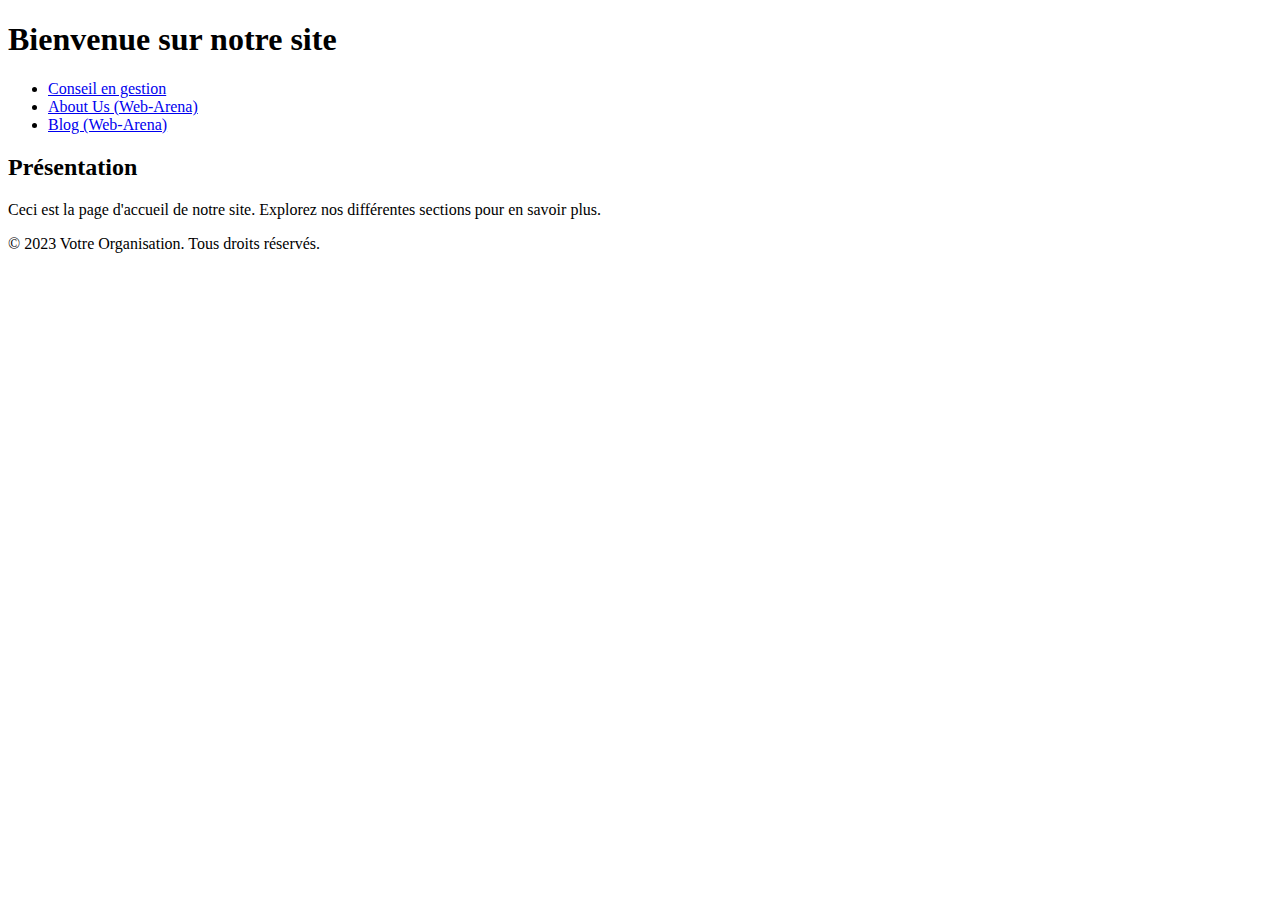
<file: docs/index.html>
<!DOCTYPE html>
<html lang="fr">
<head>
    <meta charset="UTF-8">
    <meta name="viewport" content="width=device-width, initial-scale=1.0">
    <title>Page d'accueil</title>
    <link rel="stylesheet" href="assets/css/main.css">
    <link rel="stylesheet" href="assets/css/td3/conseil-gestion.css">
    <link rel="stylesheet" href="assets/css/td3/web-arena.css">
</head>
<body>
    <header class="site-header">
        <div class="container header-inner">
            <h1>Bienvenue sur notre site</h1>
            <nav>
                <ul>
                    <li><a href="pages/td3/conseil-gestion.html">Conseil en gestion</a></li>
                    <li><a href="pages/td3/about-us.html">About Us (Web-Arena)</a></li>
                    <li><a href="pages/td3/blog.html">Blog (Web-Arena)</a></li>
                </ul>
            </nav>
        </div>
    </header>
    <main>
        <section>
            <h2>Présentation</h2>
            <p>Ceci est la page d'accueil de notre site. Explorez nos différentes sections pour en savoir plus.</p>
        </section>
    </main>
    <footer>
        <p>&copy; 2023 Votre Organisation. Tous droits réservés.</p>
    </footer>
</body>
</html>
</file>
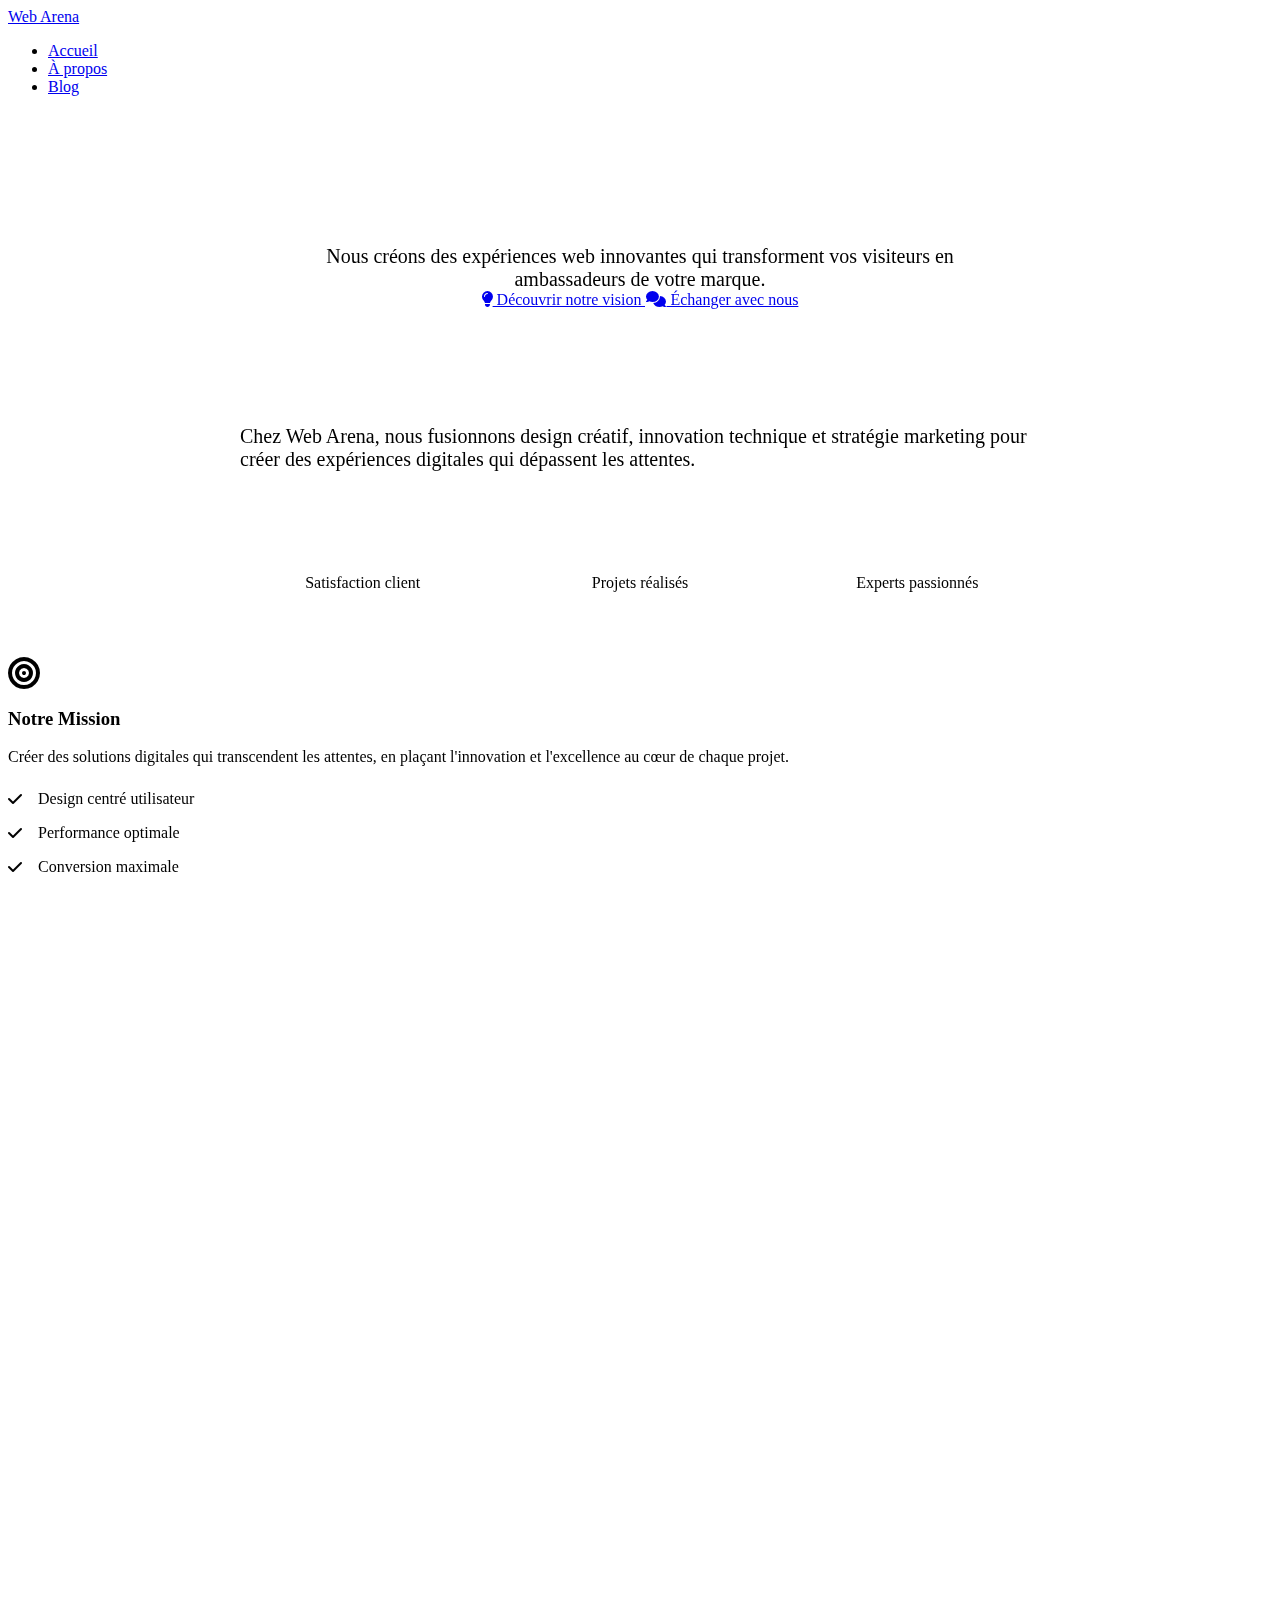
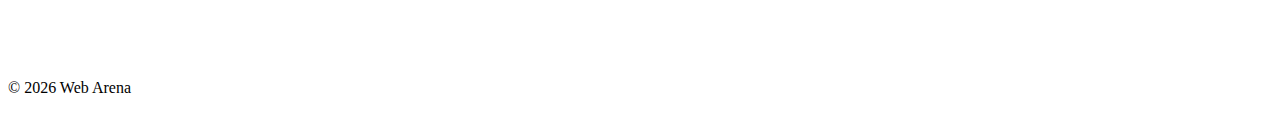
<file: docs/pages/td3/about-us.html>
<!doctype html>
<html lang="fr">
<head>
    <meta charset="utf-8">
    <meta name="viewport" content="width=device-width, initial-scale=1">
    <title>About Us — Web Arena</title>
    <link rel="stylesheet" href="../../assets/css/main.css">
    <link rel="stylesheet" href="../../assets/css/td3/web-arena.css">
    <link rel="stylesheet" href="../../assets/css/advanced-styles.css">
    <link rel="stylesheet" href="https://cdnjs.cloudflare.com/ajax/libs/font-awesome/6.5.0/css/all.min.css" integrity="sha512-..." crossorigin="anonymous" referrerpolicy="no-referrer" />
    
    <!-- Intersection Observer pour les animations au scroll -->
    <script>
        document.addEventListener('DOMContentLoaded', function() {
            const observer = new IntersectionObserver((entries) => {
                entries.forEach(entry => {
                    if (entry.isIntersecting) {
                        entry.target.classList.add('in-view');
                    }
                });
            }, {
                threshold: 0.1
            });

            document.querySelectorAll('[data-animate]').forEach((el) => {
                observer.observe(el);
            });
        });
    </script>
</head>
<body>
        <header class="site-header">
            <div class="container header-inner">
                <a class="brand" href="../../index.html">Web Arena</a>
                <nav class="main-nav">
                    <ul>
                        <li><a href="../../index.html">Accueil</a></li>
                        <li><a class="active" href="about-us.html">À propos</a></li>
                        <li><a href="blog.html">Blog</a></li>
                    </ul>
                </nav>
            </div>
        </header>

    <section class="hero pattern-dots" data-animate="fade-in">
        <div class="glass" style="position: absolute; inset: 0; z-index: 1; opacity: 0.7;"></div>
        <div class="container" style="position: relative; z-index: 2;">
            <h1 class="text-gradient" data-text="À propos de Web Arena">À propos de Web Arena</h1>
            <p class="lead" data-animate="fade-in" style="animation-delay: 200ms">
                Nous créons des expériences web innovantes qui transforment vos visiteurs en ambassadeurs de votre marque.
            </p>
            <div class="hero-actions" data-animate="scale-in" style="animation-delay: 400ms">
                <a href="#vision" class="btn primary hover-glow">
                    <i class="fa-solid fa-lightbulb"></i>
                    Découvrir notre vision
                </a>
                <a href="#contact" class="btn glass">
                    <i class="fa-solid fa-comments"></i>
                    Échanger avec nous
                </a>
            </div>
        </div>
    </section>

    <main>
        <section id="vision" class="container" style="margin-top: var(--section-spacing)">
            <div class="glass hover-lift" data-animate="slide-in" style="padding: 3rem; border-radius: var(--radius-lg); max-width: 800px; margin: 0 auto;">
                <div class="pattern-grid" style="position: absolute; inset: 0; opacity: 0.1; z-index: -1;"></div>
                <h2 class="text-gradient" data-text="Notre Vision">Notre Vision</h2>
                <p class="lead" style="font-size: 1.25rem; color: var(--text-light); margin-bottom: 2rem;">
                    Chez Web Arena, nous fusionnons design créatif, innovation technique et stratégie marketing pour créer 
                    des expériences digitales qui dépassent les attentes.
                </p>
                <div class="stats-grid" style="display: grid; grid-template-columns: repeat(auto-fit, minmax(200px, 1fr)); gap: 2rem; text-align: center;">
                    <div data-animate="fade-in" style="animation-delay: 200ms">
                        <div class="stat-number float-animation">98%</div>
                        <p style="color: var(--text-light)">Satisfaction client</p>
                    </div>
                    <div data-animate="fade-in" style="animation-delay: 400ms">
                        <div class="stat-number accent pulse-animation">250+</div>
                        <p style="color: var(--text-light)">Projets réalisés</p>
                    </div>
                    <div data-animate="fade-in" style="animation-delay: 600ms">
                        <div class="stat-number dark float-animation">15</div>
                        <p style="color: var(--text-light)">Experts passionnés</p>
                    </div>
                </div>
            </div>
        </section>

        <section class="container" style="margin-top: var(--section-spacing)">
            <div class="grid" style="gap: calc(var(--gap) * 2);">
                <article class="service-card hover-lift" data-animate="slide-in">
                    <div class="pattern-dots" style="position: absolute; inset: 0; opacity: 0.05;"></div>
                    <header class="card-header">
                        <i class="fa-solid fa-bullseye fa-2x" style="color: var(--brand)"></i>
                        <h3>Notre Mission</h3>
                    </header>
                    <div class="card-body">
                        <p>Créer des solutions digitales qui transcendent les attentes, en plaçant l'innovation et l'excellence au cœur de chaque projet.</p>
                        <div class="features-list" style="margin-top: 1.5rem;">
                            <div class="feature" style="display: flex; align-items: center; gap: 1rem; margin-bottom: 1rem;">
                                <i class="fa-solid fa-check" style="color: var(--accent)"></i>
                                <span>Design centré utilisateur</span>
                            </div>
                            <div class="feature" style="display: flex; align-items: center; gap: 1rem; margin-bottom: 1rem;">
                                <i class="fa-solid fa-check" style="color: var(--accent)"></i>
                                <span>Performance optimale</span>
                            </div>
                            <div class="feature" style="display: flex; align-items: center; gap: 1rem;">
                                <i class="fa-solid fa-check" style="color: var(--accent)"></i>
                                <span>Conversion maximale</span>
                            </div>
                        </div>
                    </div>
                </article>

                <article class="service-card hover-lift" data-animate="slide-in" style="animation-delay: 200ms">
                    <div class="pattern-dots" style="position: absolute; inset: 0; opacity: 0.05;"></div>
                    <header class="card-header">
                        <i class="fa-solid fa-people-group fa-2x" style="color: var(--accent)"></i>
                        <h3>Notre Équipe</h3>
                    </header>
                    <div class="card-body">
                        <p>Une équipe pluridisciplinaire d'experts passionnés, unis par une vision commune : l'excellence dans chaque pixel.</p>
                        <div class="team-grid" style="display: grid; grid-template-columns: repeat(auto-fit, minmax(140px, 1fr)); gap: 1rem; margin-top: 1.5rem;">
                            <div class="team-member text-center">
                                <div class="avatar glass" style="width: 60px; height: 60px; border-radius: 50%; margin: 0 auto 0.5rem; display: flex; align-items: center; justify-content: center;">
                                    <i class="fa-solid fa-palette" style="color: var(--brand)"></i>
                                </div>
                                <div>UX/UI Design</div>
                            </div>
                            <div class="team-member text-center">
                                <div class="avatar glass" style="width: 60px; height: 60px; border-radius: 50%; margin: 0 auto 0.5rem; display: flex; align-items: center; justify-content: center;">
                                    <i class="fa-solid fa-code" style="color: var(--accent)"></i>
                                </div>
                                <div>Développement</div>
                            </div>
                            <div class="team-member text-center">
                                <div class="avatar glass" style="width: 60px; height: 60px; border-radius: 50%; margin: 0 auto 0.5rem; display: flex; align-items: center; justify-content: center;">
                                    <i class="fa-solid fa-chart-line" style="color: var(--brand-dark)"></i>
                                </div>
                                <div>Marketing</div>
                            </div>
                        </div>
                    </div>
                </article>

                <article class="service-card hover-lift" data-animate="slide-in" style="animation-delay: 400ms">
                    <div class="pattern-dots" style="position: absolute; inset: 0; opacity: 0.05;"></div>
                    <header class="card-header">
                        <i class="fa-solid fa-gear fa-2x" style="color: var(--brand-dark)"></i>
                        <h3>Notre Processus</h3>
                    </header>
                    <div class="card-body">
                        <p>Une méthodologie éprouvée qui garantit des résultats exceptionnels, dans les délais et le budget impartis.</p>
                        <div class="process-steps" style="margin-top: 1.5rem;">
                            <div class="step" style="display: flex; align-items: center; gap: 1rem; margin-bottom: 1rem;">
                                <div class="step-number glass" style="width: 30px; height: 30px; border-radius: 50%; display: flex; align-items: center; justify-content: center; font-weight: 600;">1</div>
                                <span>Design Sprint</span>
                            </div>
                            <div class="step" style="display: flex; align-items: center; gap: 1rem; margin-bottom: 1rem;">
                                <div class="step-number glass" style="width: 30px; height: 30px; border-radius: 50%; display: flex; align-items: center; justify-content: center; font-weight: 600;">2</div>
                                <span>Développement Agile</span>
                            </div>
                            <div class="step" style="display: flex; align-items: center; gap: 1rem;">
                                <div class="step-number glass" style="width: 30px; height: 30px; border-radius: 50%; display: flex; align-items: center; justify-content: center; font-weight: 600;">3</div>
                                <span>Tests & Optimisation</span>
                            </div>
                        </div>
                    </div>
                </article>
            </div>
        </section>

        <section id="contact" class="container" style="margin-top: var(--section-spacing); margin-bottom: var(--section-spacing)">
            <div class="glass hover-lift" data-animate="scale-in" style="max-width: 800px; margin: 0 auto; padding: 3rem; border-radius: var(--radius-lg); text-align: center;">
                <h2 class="text-gradient" data-text="Démarrons ensemble">Démarrons ensemble</h2>
                <p class="lead" style="font-size: 1.25rem; color: var(--text-light); margin-bottom: 2rem;">
                    Prêt à transformer votre présence digitale ? Prenons un café pour en discuter.
                </p>
                <div class="cta-buttons" style="display: flex; gap: 1rem; justify-content: center;">
                    <a class="btn primary hover-glow" href="start-project.html" style="padding: 1rem 2rem;">
                        <i class="fa-solid fa-rocket"></i>
                        Démarrer un projet
                    </a>
                    <a class="btn glass" href="schedule-meeting.html" style="padding: 1rem 2rem;">
                        <i class="fa-solid fa-calendar"></i>
                        Prendre rendez-vous
                    </a>
                </div>
            </div>
        </section>
    </main>

    <footer class="site-footer">
        <div class="container"><p>&copy; <span id="year2"></span> Web Arena</p></div>
    </footer>

        <script>document.getElementById('year2').textContent = new Date().getFullYear();</script>
        <script src="../../assets/js/site.js"></script>
        <script src="../../assets/js/animations.js"></script>
</body>
</html>
</file>
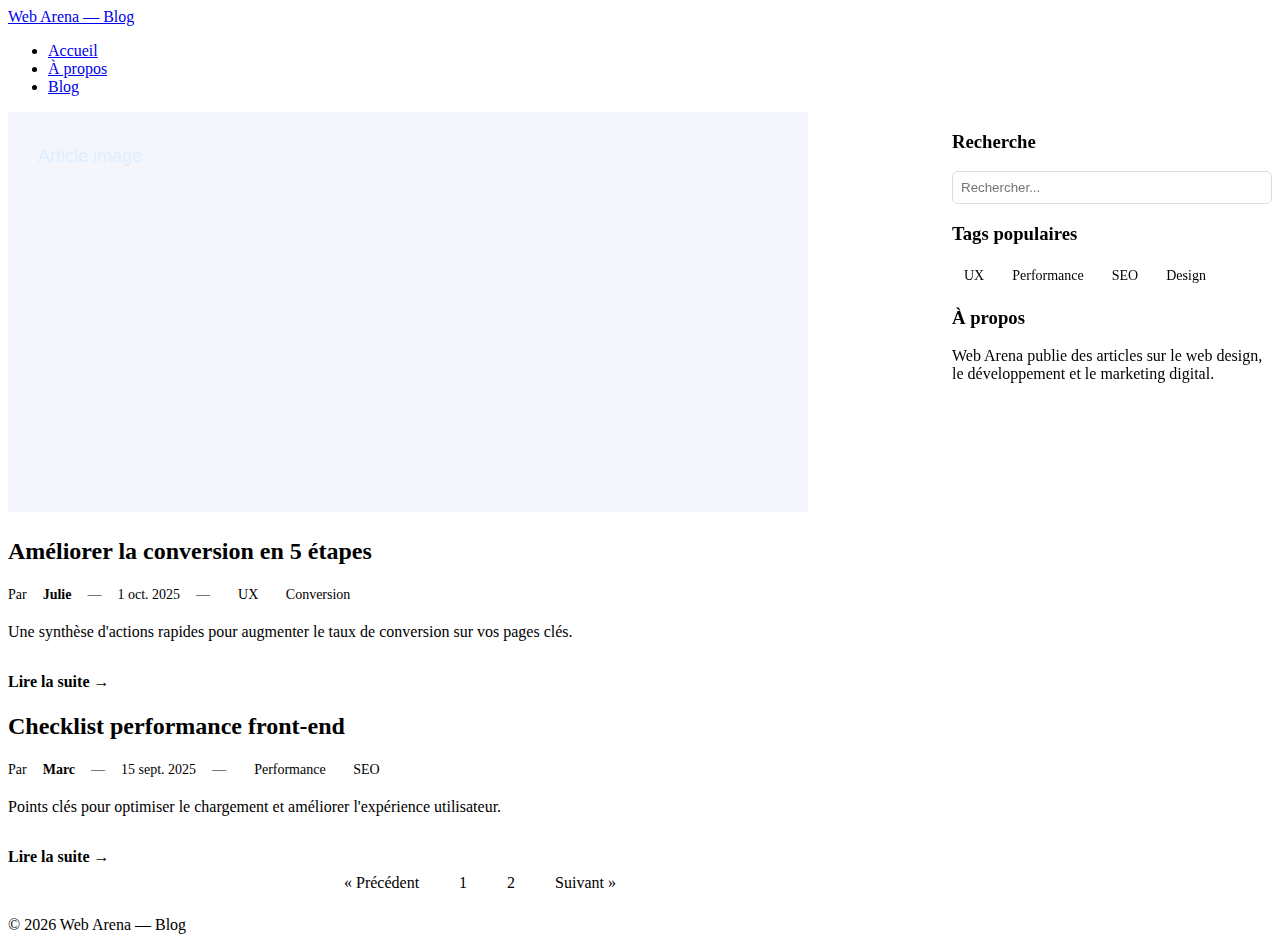
<file: docs/pages/td3/blog.html>
<!doctype html>
<html lang="fr">
<head>
  <meta charset="utf-8">
  <meta name="viewport" content="width=device-width, initial-scale=1">
  <title>Blog — Web Arena</title>
  <link rel="stylesheet" href="../../assets/css/main.css">
  <link rel="stylesheet" href="../../assets/css/td3/web-arena.css">
  <link rel="stylesheet" href="https://cdnjs.cloudflare.com/ajax/libs/font-awesome/6.5.0/css/all.min.css" crossorigin="anonymous" referrerpolicy="no-referrer" />
</head>
<body>
  <header class="site-header">
    <div class="container header-inner">
      <a class="brand" href="../../index.html">Web Arena — Blog</a>
      <nav class="main-nav">
        <ul>
          <li><a href="../../index.html">Accueil</a></li>
          <li><a href="about-us.html">À propos</a></li>
          <li><a class="active" href="blog.html">Blog</a></li>
        </ul>
      </nav>
    </div>
  </header>

  <main class="container blog-layout">
    <div class="content">
      <section class="posts">
        <div class="hero-visual"><img class="img-placeholder" src="../../assets/images/article-placeholder.svg" alt="Blog visuel"></div>
        <article class="post">
          <h2 class="post-title">Améliorer la conversion en 5 étapes</h2>
          <p class="meta">Par <strong>Julie</strong> — <time datetime="2025-10-01">1 oct. 2025</time> — <span class="tags"><a class="tag" href="#">UX</a> <a class="tag" href="#">Conversion</a></span></p>
          <p>Une synthèse d'actions rapides pour augmenter le taux de conversion sur vos pages clés.</p>
          <a class="readmore" href="#">Lire la suite →</a>
        </article>

        <article class="post">
          <h2 class="post-title">Checklist performance front-end</h2>
          <p class="meta">Par <strong>Marc</strong> — <time datetime="2025-09-15">15 sept. 2025</time> — <span class="tags"><a class="tag" href="#">Performance</a> <a class="tag" href="#">SEO</a></span></p>
          <p>Points clés pour optimiser le chargement et améliorer l'expérience utilisateur.</p>
          <a class="readmore" href="#">Lire la suite →</a>
        </article>

        <nav class="pagination" aria-label="Pagination blog">
          <a class="page" href="#">« Précédent</a>
          <a class="page" href="#">1</a>
          <a class="page" href="#">2</a>
          <a class="page" href="#">Suivant »</a>
        </nav>
      </section>
    </div>

    <aside class="sidebar">
      <div class="card">
        <header class="card-header"><h3>Recherche</h3></header>
        <div class="card-body"><input type="search" placeholder="Rechercher..." style="width:100%;padding:.5rem;border:1px solid #ddd;border-radius:6px"></div>
      </div>

      <div class="card">
        <header class="card-header"><h3>Tags populaires</h3></header>
        <div class="card-body tags-list">
          <a class="tag" href="#">UX</a>
          <a class="tag" href="#">Performance</a>
          <a class="tag" href="#">SEO</a>
          <a class="tag" href="#">Design</a>
        </div>
      </div>

      <div class="card">
        <header class="card-header"><h3>À propos</h3></header>
        <div class="card-body"><p>Web Arena publie des articles sur le web design, le développement et le marketing digital.</p></div>
      </div>
    </aside>
  </main>

  <footer class="site-footer">
    <div class="container"><p>&copy; <span id="year3"></span> Web Arena — Blog</p></div>
  </footer>

  <script>document.getElementById('year3').textContent=new Date().getFullYear();</script>
  <script src="../../assets/js/site.js"></script>
</body>
</html>
</file>
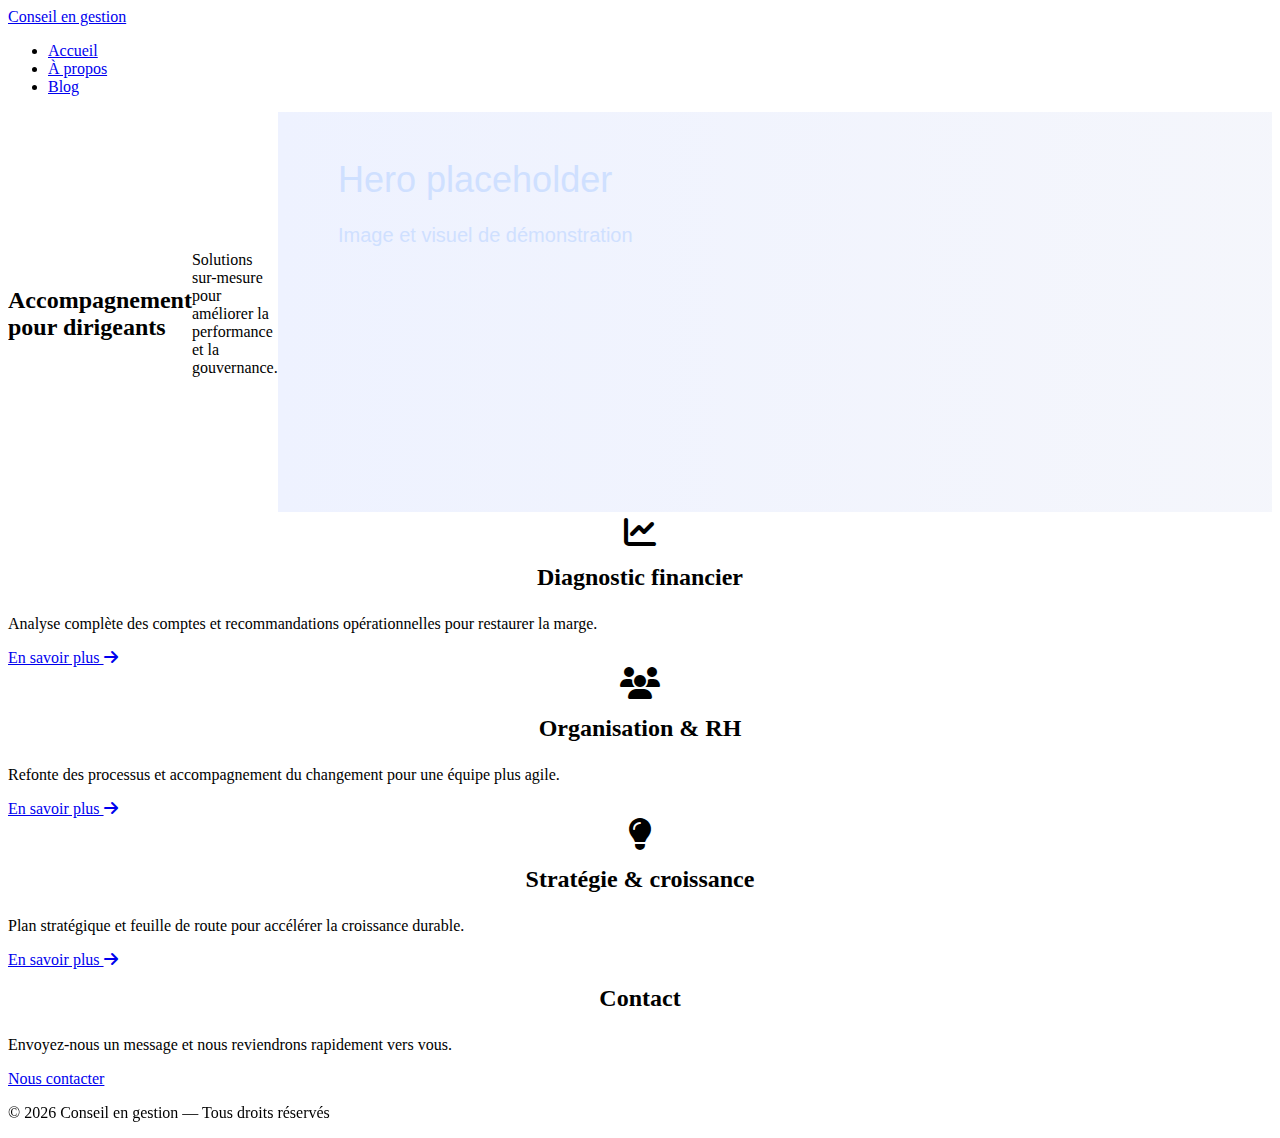
<file: docs/pages/td3/conseil-gestion.html>
<!DOCTYPE html>
<html lang="fr">
<head>
    <meta charset="UTF-8">
    <meta name="viewport" content="width=device-width, initial-scale=1.0">
    <title>Conseil en gestion</title>
    <link rel="stylesheet" href="../../assets/css/main.css">
    <link rel="stylesheet" href="../../assets/css/td3/conseil-gestion.css">
    <!-- Font Awesome -->
    <link rel="stylesheet" href="https://cdnjs.cloudflare.com/ajax/libs/font-awesome/6.5.0/css/all.min.css" integrity="sha512-..." crossorigin="anonymous" referrerpolicy="no-referrer" />
</head>
<body>
        <header class="site-header">
            <div class="container header-inner">
                <a class="brand" href="../../index.html">Conseil en gestion</a>
                <nav class="main-nav">
                    <ul>
                        <li><a href="../../index.html">Accueil</a></li>
                        <li><a href="about-us.html">À propos</a></li>
                        <li><a href="blog.html">Blog</a></li>
                    </ul>
                </nav>
            </div>
        </header>

    <main class="container">
        <section class="hero">
            <h2>Accompagnement pour dirigeants</h2>
            <p>Solutions sur-mesure pour améliorer la performance et la gouvernance.</p>
                <div class="hero-visual"><img class="img-placeholder" src="../../assets/images/hero-placeholder.svg" alt="Conseil visuel"></div>
        </section>

        <section class="cards-grid" aria-label="Nos services">
            <article class="card">
                <header class="card-header">
                    <i class="fa-solid fa-chart-line fa-2x" aria-hidden="true"></i>
                    <h3>Diagnostic financier</h3>
                </header>
                <div class="card-body">
                    <p>Analyse complète des comptes et recommandations opérationnelles pour restaurer la marge.</p>
                    <a class="btn" href="#">En savoir plus <i class="fa-solid fa-arrow-right"></i></a>
                </div>
            </article>

            <article class="card">
                <header class="card-header">
                    <i class="fa-solid fa-users fa-2x"></i>
                    <h3>Organisation & RH</h3>
                </header>
                <div class="card-body">
                    <p>Refonte des processus et accompagnement du changement pour une équipe plus agile.</p>
                    <a class="btn" href="#">En savoir plus <i class="fa-solid fa-arrow-right"></i></a>
                </div>
            </article>

            <article class="card">
                <header class="card-header">
                    <i class="fa-solid fa-lightbulb fa-2x"></i>
                    <h3>Stratégie & croissance</h3>
                </header>
                <div class="card-body">
                    <p>Plan stratégique et feuille de route pour accélérer la croissance durable.</p>
                    <a class="btn" href="#">En savoir plus <i class="fa-solid fa-arrow-right"></i></a>
                </div>
            </article>
        </section>

        <section class="contact">
            <div class="card contact-card">
                <header class="card-header"><h3>Contact</h3></header>
                <div class="card-body">
                    <p>Envoyez-nous un message et nous reviendrons rapidement vers vous.</p>
                    <a class="btn primary" href="#">Nous contacter</a>
                </div>
            </div>
        </section>
    </main>

    <footer class="site-footer">
        <div class="container">
            <p>&copy; <span id="year"></span> Conseil en gestion — Tous droits réservés</p>
        </div>
    </footer>

        <script>document.getElementById('year').textContent = new Date().getFullYear();</script>
        <script src="../../assets/js/site.js"></script>
</body>
</html>
</file>
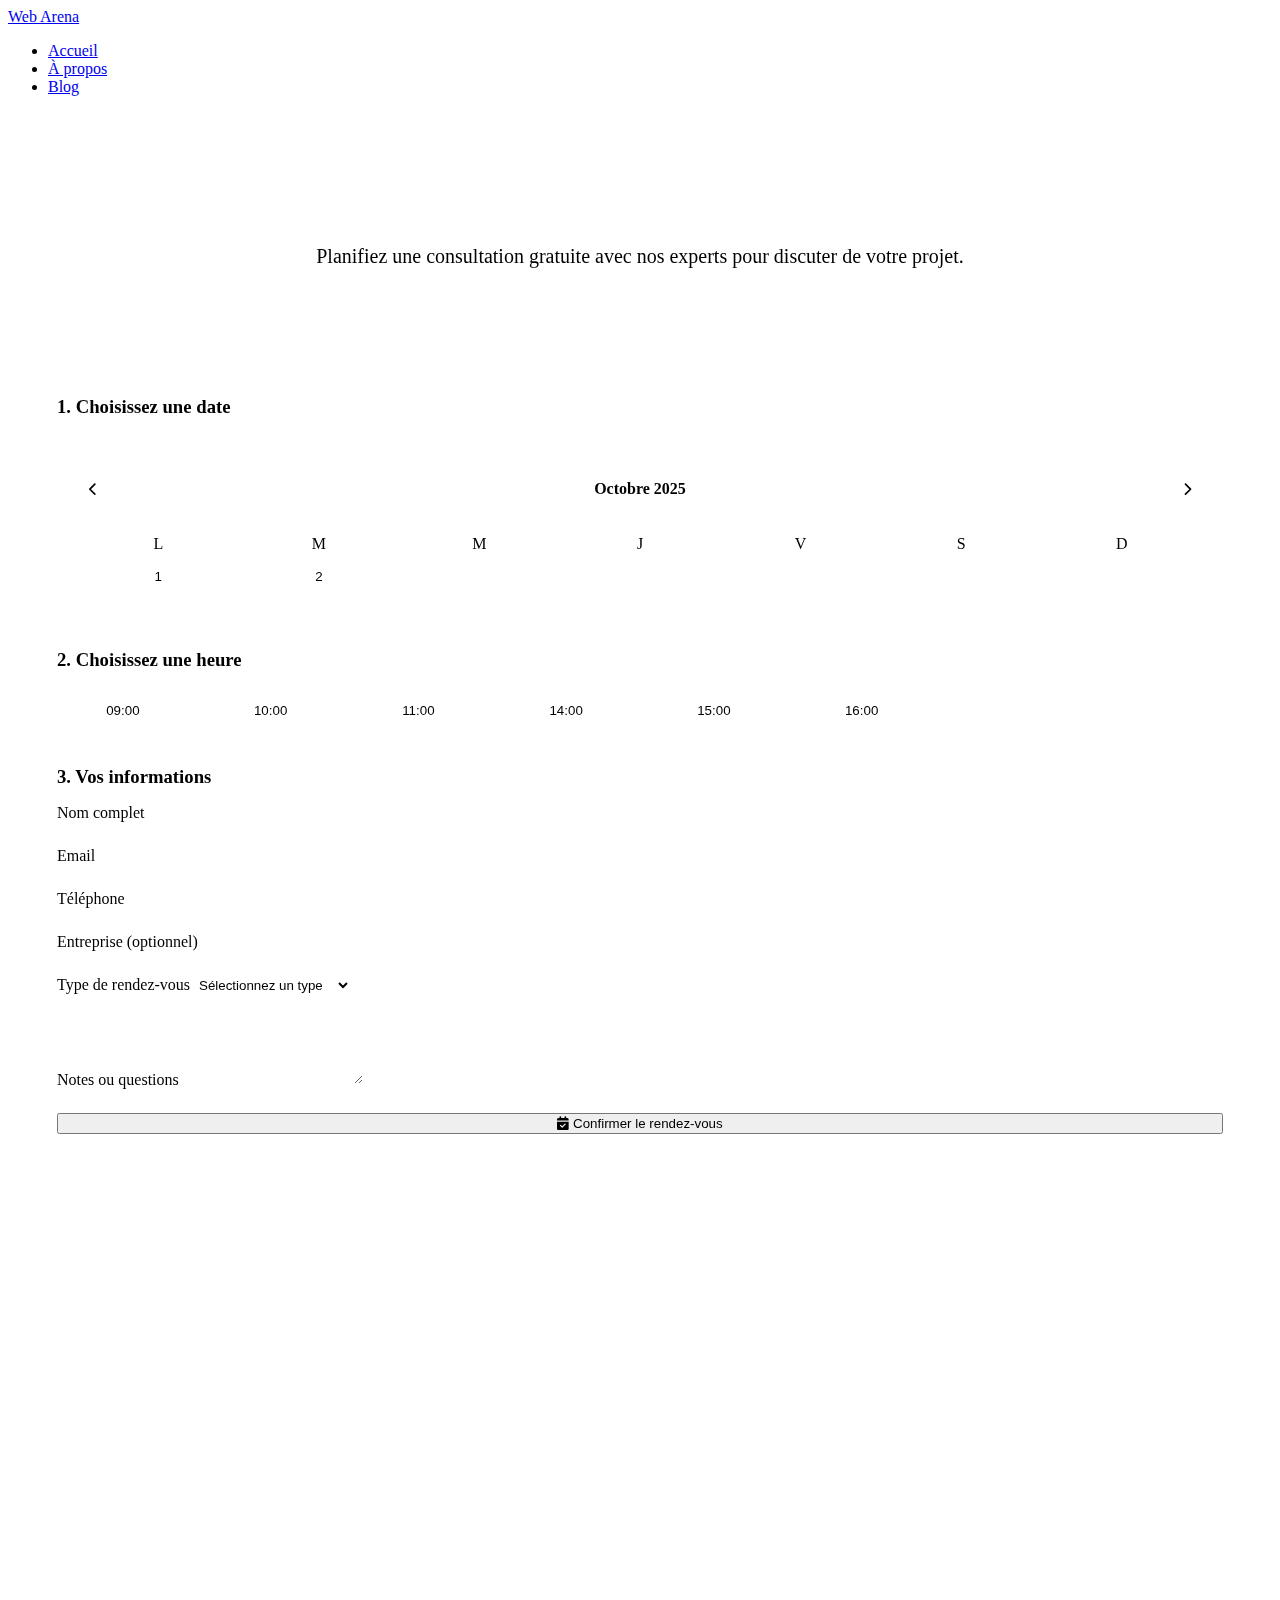
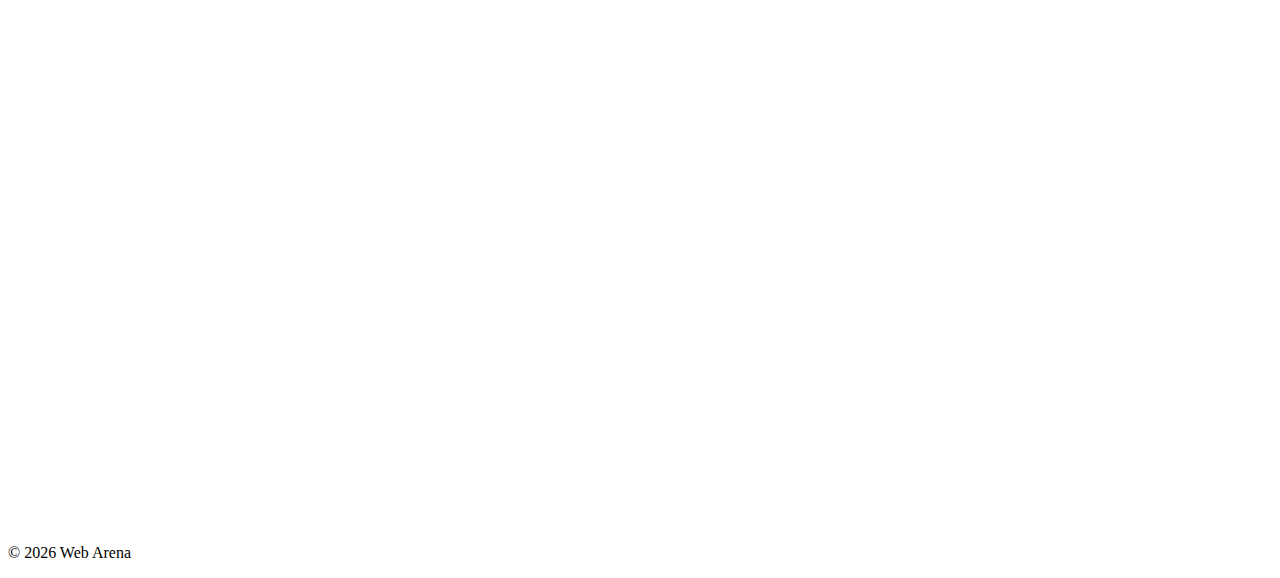
<file: docs/pages/td3/schedule-meeting.html>
<!doctype html>
<html lang="fr">
<head>
    <meta charset="utf-8">
    <meta name="viewport" content="width=device-width, initial-scale=1">
    <title>Prendre rendez-vous — Web Arena</title>
    <link rel="stylesheet" href="../../assets/css/main.css">
    <link rel="stylesheet" href="../../assets/css/td3/web-arena.css">
    <link rel="stylesheet" href="../../assets/css/advanced-styles.css">
    <link rel="stylesheet" href="https://cdnjs.cloudflare.com/ajax/libs/font-awesome/6.5.0/css/all.min.css">
    
    <script>
        document.addEventListener('DOMContentLoaded', function() {
            const observer = new IntersectionObserver((entries) => {
                entries.forEach(entry => {
                    if (entry.isIntersecting) {
                        entry.target.classList.add('in-view');
                    }
                });
            }, {
                threshold: 0.1
            });

            document.querySelectorAll('[data-animate]').forEach((el) => {
                observer.observe(el);
            });
        });
    </script>
</head>
<body>
    <header class="site-header">
        <div class="container header-inner">
            <a class="brand" href="../../index.html">Web Arena</a>
            <nav class="main-nav">
                <ul>
                    <li><a href="../../index.html">Accueil</a></li>
                    <li><a href="about-us.html">À propos</a></li>
                    <li><a href="blog.html">Blog</a></li>
                </ul>
            </nav>
        </div>
    </header>

    <section class="hero pattern-dots" data-animate="fade-in">
        <div class="glass" style="position: absolute; inset: 0; z-index: 1; opacity: 0.7;"></div>
        <div class="container" style="position: relative; z-index: 2;">
            <h1 class="text-gradient" data-text="Prendre rendez-vous">Prendre rendez-vous</h1>
            <p class="lead" data-animate="fade-in" style="animation-delay: 200ms">
                Planifiez une consultation gratuite avec nos experts pour discuter de votre projet.
            </p>
        </div>
    </section>

    <main>
        <section class="container" style="margin-top: var(--section-spacing)">
            <div class="grid" style="grid-template-columns: 2fr 1fr; gap: calc(var(--gap) * 2);">
                <!-- Calendrier et formulaire -->
                <div class="glass hover-lift" data-animate="slide-in" style="padding: 3rem; border-radius: var(--radius-lg);">
                    <h2 class="text-gradient" data-text="Réserver votre créneau">Réserver votre créneau</h2>
                    
                    <!-- Sélection de date -->
                    <div class="calendar-section" style="margin: 2rem 0;">
                        <h3 style="margin-bottom: 1rem;">1. Choisissez une date</h3>
                        <div class="calendar glass" style="padding: 1.5rem; border-radius: var(--radius-md);">
                            <div class="calendar-header" style="display: flex; justify-content: space-between; align-items: center; margin-bottom: 1rem;">
                                <button class="btn glass">
                                    <i class="fa-solid fa-chevron-left"></i>
                                </button>
                                <h4>Octobre 2025</h4>
                                <button class="btn glass">
                                    <i class="fa-solid fa-chevron-right"></i>
                                </button>
                            </div>
                            <div class="calendar-grid" style="display: grid; grid-template-columns: repeat(7, 1fr); gap: 0.5rem; text-align: center;">
                                <div style="color: var(--text-muted);">L</div>
                                <div style="color: var(--text-muted);">M</div>
                                <div style="color: var(--text-muted);">M</div>
                                <div style="color: var(--text-muted);">J</div>
                                <div style="color: var(--text-muted);">V</div>
                                <div style="color: var(--text-muted);">S</div>
                                <div style="color: var(--text-muted);">D</div>
                                
                                <!-- Jours du calendrier -->
                                <button class="day-btn glass" style="padding: 0.5rem; border: none; border-radius: var(--radius-sm); cursor: pointer;">1</button>
                                <button class="day-btn glass" style="padding: 0.5rem; border: none; border-radius: var(--radius-sm); cursor: pointer;">2</button>
                                <!-- ... autres jours ... -->
                            </div>
                        </div>
                    </div>

                    <!-- Sélection d'heure -->
                    <div class="time-section" style="margin: 2rem 0;">
                        <h3 style="margin-bottom: 1rem;">2. Choisissez une heure</h3>
                        <div class="time-slots" style="display: grid; grid-template-columns: repeat(auto-fill, minmax(120px, 1fr)); gap: 1rem;">
                            <button class="time-slot glass hover-lift" style="padding: 1rem; border: none; border-radius: var(--radius-md); cursor: pointer;">09:00</button>
                            <button class="time-slot glass hover-lift" style="padding: 1rem; border: none; border-radius: var(--radius-md); cursor: pointer;">10:00</button>
                            <button class="time-slot glass hover-lift" style="padding: 1rem; border: none; border-radius: var(--radius-md); cursor: pointer;">11:00</button>
                            <button class="time-slot glass hover-lift" style="padding: 1rem; border: none; border-radius: var(--radius-md); cursor: pointer;">14:00</button>
                            <button class="time-slot glass hover-lift" style="padding: 1rem; border: none; border-radius: var(--radius-md); cursor: pointer;">15:00</button>
                            <button class="time-slot glass hover-lift" style="padding: 1rem; border: none; border-radius: var(--radius-md); cursor: pointer;">16:00</button>
                        </div>
                    </div>

                    <!-- Formulaire de contact -->
                    <div class="contact-section" style="margin: 2rem 0;">
                        <h3 style="margin-bottom: 1rem;">3. Vos informations</h3>
                        <form class="meeting-form">
                            <div class="form-group" style="margin-bottom: 1.5rem;">
                                <label for="name">Nom complet</label>
                                <input type="text" id="name" class="form-control glass" required>
                            </div>

                            <div class="form-group" style="margin-bottom: 1.5rem;">
                                <label for="email">Email</label>
                                <input type="email" id="email" class="form-control glass" required>
                            </div>

                            <div class="form-group" style="margin-bottom: 1.5rem;">
                                <label for="phone">Téléphone</label>
                                <input type="tel" id="phone" class="form-control glass" required>
                            </div>

                            <div class="form-group" style="margin-bottom: 1.5rem;">
                                <label for="company">Entreprise (optionnel)</label>
                                <input type="text" id="company" class="form-control glass">
                            </div>

                            <div class="form-group" style="margin-bottom: 1.5rem;">
                                <label for="meeting-type">Type de rendez-vous</label>
                                <select id="meeting-type" class="form-control glass" required>
                                    <option value="">Sélectionnez un type</option>
                                    <option value="discovery">Découverte de projet</option>
                                    <option value="quote">Devis personnalisé</option>
                                    <option value="technical">Consultation technique</option>
                                    <option value="other">Autre</option>
                                </select>
                            </div>

                            <div class="form-group" style="margin-bottom: 1.5rem;">
                                <label for="notes">Notes ou questions</label>
                                <textarea id="notes" class="form-control glass" rows="4"></textarea>
                            </div>

                            <button type="submit" class="btn primary hover-glow" style="width: 100%;">
                                <i class="fa-solid fa-calendar-check"></i>
                                Confirmer le rendez-vous
                            </button>
                        </form>
                    </div>
                </div>

                <!-- Sidebar -->
                <div>
                    <div class="glass hover-lift" data-animate="slide-in" style="padding: 2rem; border-radius: var(--radius-lg); margin-bottom: 2rem;">
                        <h3 class="text-gradient" data-text="À propos de la consultation">À propos de la consultation</h3>
                        <div class="meeting-info" style="margin-top: 1.5rem;">
                            <div class="info-item" style="display: flex; align-items: center; gap: 1rem; margin-bottom: 1rem;">
                                <i class="fa-solid fa-clock" style="color: var(--brand)"></i>
                                <div>
                                    <strong>Durée</strong>
                                    <p style="color: var(--text-light);">45 minutes</p>
                                </div>
                            </div>
                            <div class="info-item" style="display: flex; align-items: center; gap: 1rem; margin-bottom: 1rem;">
                                <i class="fa-solid fa-video" style="color: var(--brand)"></i>
                                <div>
                                    <strong>Format</strong>
                                    <p style="color: var(--text-light);">Visioconférence ou présentiel</p>
                                </div>
                            </div>
                            <div class="info-item" style="display: flex; align-items: center; gap: 1rem;">
                                <i class="fa-solid fa-euro-sign" style="color: var(--brand)"></i>
                                <div>
                                    <strong>Coût</strong>
                                    <p style="color: var(--text-light);">Consultation gratuite</p>
                                </div>
                            </div>
                        </div>
                    </div>

                    <div class="glass hover-lift" data-animate="slide-in" style="padding: 2rem; border-radius: var(--radius-lg); margin-bottom: 2rem;">
                        <h3 class="text-gradient" data-text="Ce que nous aborderons">Ce que nous aborderons</h3>
                        <ul class="meeting-topics" style="list-style: none; padding: 0; margin-top: 1.5rem;">
                            <li style="display: flex; align-items: center; gap: 1rem; margin-bottom: 1rem;">
                                <i class="fa-solid fa-check" style="color: var(--accent)"></i>
                                <span>Vos objectifs et besoins</span>
                            </li>
                            <li style="display: flex; align-items: center; gap: 1rem; margin-bottom: 1rem;">
                                <i class="fa-solid fa-check" style="color: var(--accent)"></i>
                                <span>Solutions techniques possibles</span>
                            </li>
                            <li style="display: flex; align-items: center; gap: 1rem; margin-bottom: 1rem;">
                                <i class="fa-solid fa-check" style="color: var(--accent)"></i>
                                <span>Budget et planning</span>
                            </li>
                            <li style="display: flex; align-items: center; gap: 1rem;">
                                <i class="fa-solid fa-check" style="color: var(--accent)"></i>
                                <span>Prochaines étapes</span>
                            </li>
                        </ul>
                    </div>

                    <div class="glass hover-lift" data-animate="slide-in" style="padding: 2rem; border-radius: var(--radius-lg);">
                        <h3 class="text-gradient" data-text="Questions ?">Questions ?</h3>
                        <p style="margin: 1rem 0; color: var(--text-light);">Contactez-nous directement :</p>
                        <div style="display: flex; flex-direction: column; gap: 1rem;">
                            <a href="tel:+33123456789" class="btn glass">
                                <i class="fa-solid fa-phone"></i>
                                +33 1 23 45 67 89
                            </a>
                            <a href="mailto:contact@webarena.fr" class="btn glass">
                                <i class="fa-solid fa-envelope"></i>
                                contact@webarena.fr
                            </a>
                        </div>
                    </div>
                </div>
            </div>
        </section>
    </main>

    <footer class="site-footer">
        <div class="container">
            <p>&copy; <span id="year"></span> Web Arena</p>
        </div>
    </footer>

    <script>
        document.getElementById('year').textContent = new Date().getFullYear();
    </script>
</body>
</html>
</file>
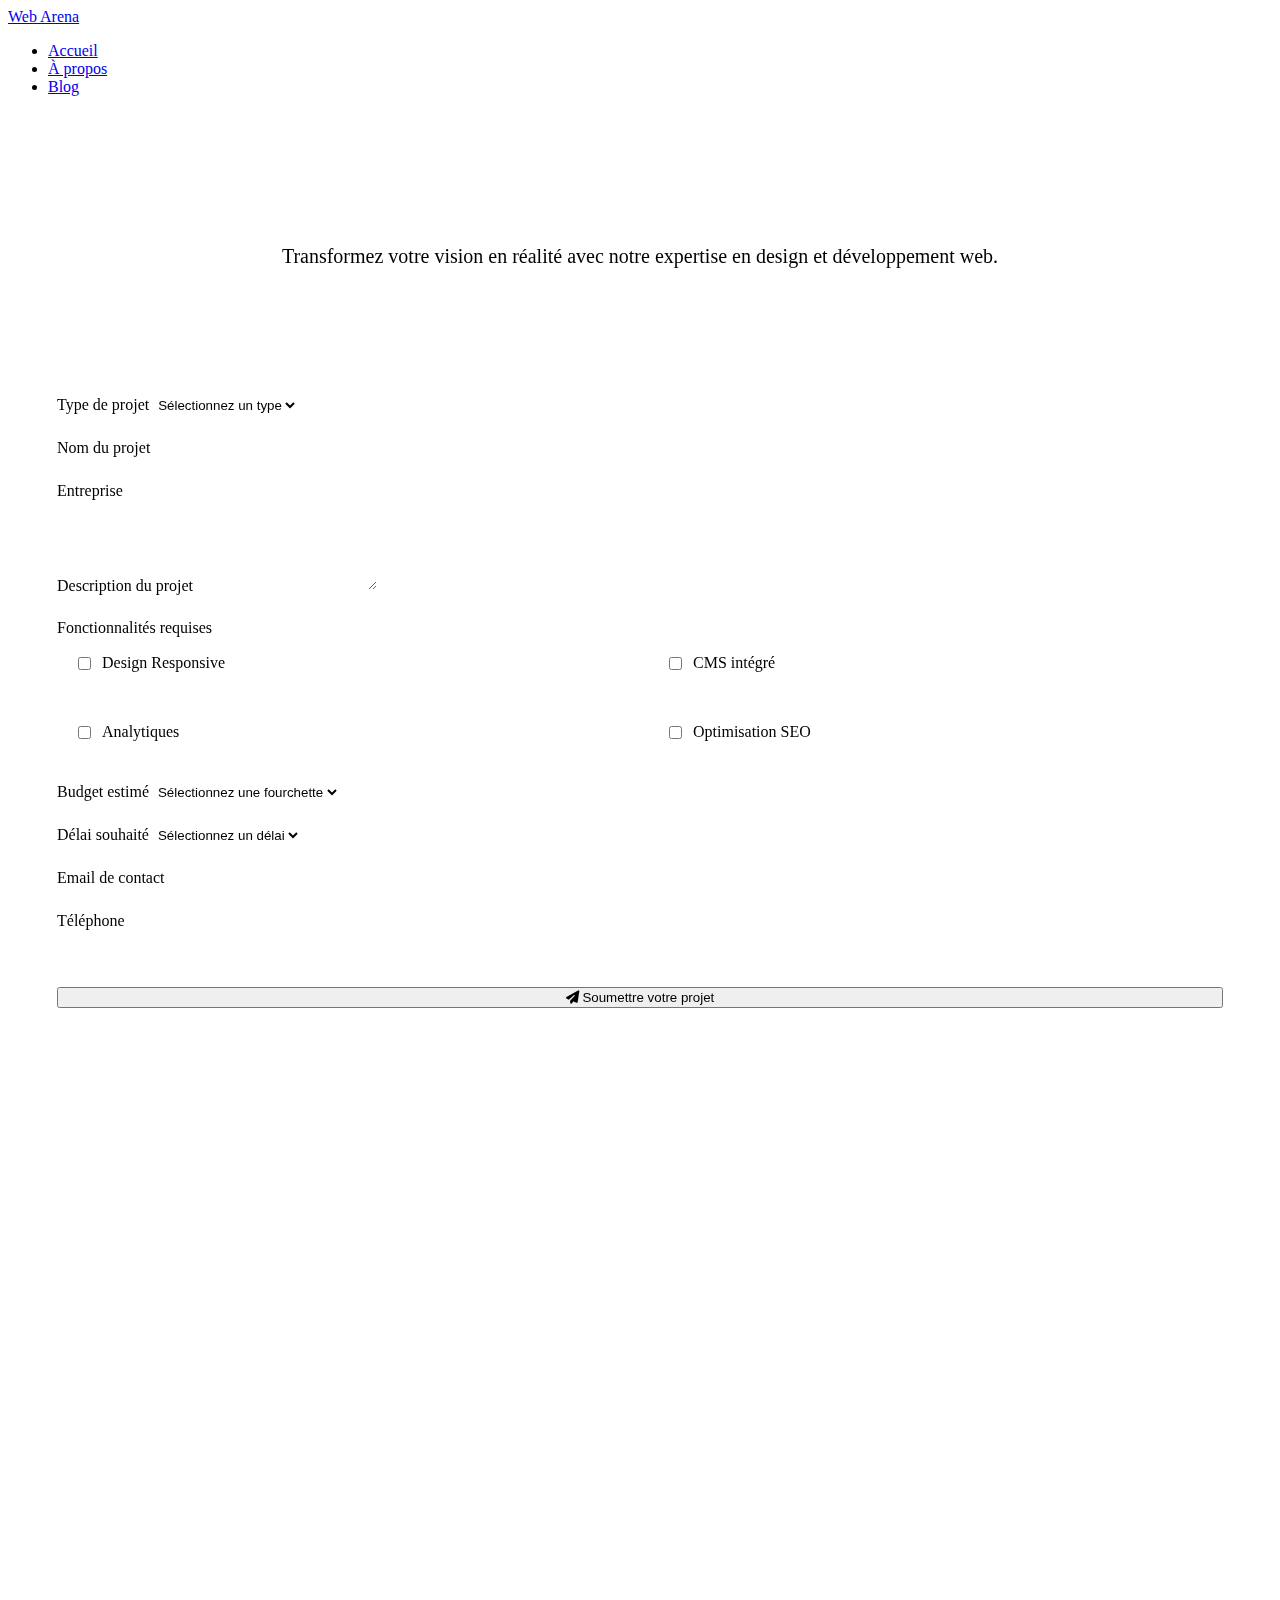
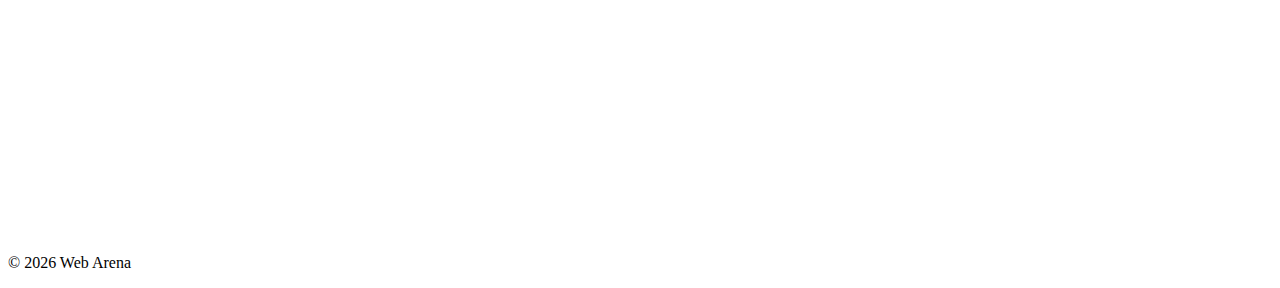
<file: docs/pages/td3/start-project.html>
<!doctype html>
<html lang="fr">
<head>
    <meta charset="utf-8">
    <meta name="viewport" content="width=device-width, initial-scale=1">
    <title>Démarrer un projet — Web Arena</title>
    <link rel="stylesheet" href="../../assets/css/main.css">
    <link rel="stylesheet" href="../../assets/css/td3/web-arena.css">
    <link rel="stylesheet" href="../../assets/css/advanced-styles.css">
    <link rel="stylesheet" href="https://cdnjs.cloudflare.com/ajax/libs/font-awesome/6.5.0/css/all.min.css">
    
    <script>
        document.addEventListener('DOMContentLoaded', function() {
            const observer = new IntersectionObserver((entries) => {
                entries.forEach(entry => {
                    if (entry.isIntersecting) {
                        entry.target.classList.add('in-view');
                    }
                });
            }, {
                threshold: 0.1
            });

            document.querySelectorAll('[data-animate]').forEach((el) => {
                observer.observe(el);
            });
        });
    </script>
</head>
<body>
    <header class="site-header">
        <div class="container header-inner">
            <a class="brand" href="../../index.html">Web Arena</a>
            <nav class="main-nav">
                <ul>
                    <li><a href="../../index.html">Accueil</a></li>
                    <li><a href="about-us.html">À propos</a></li>
                    <li><a href="blog.html">Blog</a></li>
                </ul>
            </nav>
        </div>
    </header>

    <section class="hero pattern-dots" data-animate="fade-in">
        <div class="glass" style="position: absolute; inset: 0; z-index: 1; opacity: 0.7;"></div>
        <div class="container" style="position: relative; z-index: 2;">
            <h1 class="text-gradient" data-text="Démarrer votre projet">Démarrer votre projet</h1>
            <p class="lead" data-animate="fade-in" style="animation-delay: 200ms">
                Transformez votre vision en réalité avec notre expertise en design et développement web.
            </p>
        </div>
    </section>

    <main>
        <section class="container" style="margin-top: var(--section-spacing)">
            <div class="grid" style="grid-template-columns: 2fr 1fr; gap: calc(var(--gap) * 2);">
                <!-- Formulaire de projet -->
                <div class="glass hover-lift" data-animate="slide-in" style="padding: 3rem; border-radius: var(--radius-lg);">
                    <h2 class="text-gradient" data-text="Détails de votre projet">Détails de votre projet</h2>
                    <form class="project-form" style="margin-top: 2rem;">
                        <div class="form-group" style="margin-bottom: 1.5rem;">
                            <label for="project-type">Type de projet</label>
                            <select id="project-type" class="form-control glass" required>
                                <option value="">Sélectionnez un type</option>
                                <option value="site-vitrine">Site vitrine</option>
                                <option value="e-commerce">E-commerce</option>
                                <option value="application">Application web</option>
                                <option value="refonte">Refonte de site</option>
                            </select>
                        </div>

                        <div class="form-group" style="margin-bottom: 1.5rem;">
                            <label for="project-name">Nom du projet</label>
                            <input type="text" id="project-name" class="form-control glass" required>
                        </div>

                        <div class="form-group" style="margin-bottom: 1.5rem;">
                            <label for="company">Entreprise</label>
                            <input type="text" id="company" class="form-control glass">
                        </div>

                        <div class="form-group" style="margin-bottom: 1.5rem;">
                            <label for="project-description">Description du projet</label>
                            <textarea id="project-description" class="form-control glass" rows="4" required></textarea>
                        </div>

                        <div class="form-group" style="margin-bottom: 1.5rem;">
                            <label>Fonctionnalités requises</label>
                            <div class="features-grid" style="display: grid; grid-template-columns: repeat(2, 1fr); gap: 1rem;">
                                <label class="feature-checkbox glass" style="padding: 1rem; border-radius: var(--radius-md); display: flex; align-items: center; gap: 0.5rem;">
                                    <input type="checkbox" name="features[]" value="responsive">
                                    <span>Design Responsive</span>
                                </label>
                                <label class="feature-checkbox glass" style="padding: 1rem; border-radius: var(--radius-md); display: flex; align-items: center; gap: 0.5rem;">
                                    <input type="checkbox" name="features[]" value="cms">
                                    <span>CMS intégré</span>
                                </label>
                                <label class="feature-checkbox glass" style="padding: 1rem; border-radius: var(--radius-md); display: flex; align-items: center; gap: 0.5rem;">
                                    <input type="checkbox" name="features[]" value="analytics">
                                    <span>Analytiques</span>
                                </label>
                                <label class="feature-checkbox glass" style="padding: 1rem; border-radius: var(--radius-md); display: flex; align-items: center; gap: 0.5rem;">
                                    <input type="checkbox" name="features[]" value="seo">
                                    <span>Optimisation SEO</span>
                                </label>
                            </div>
                        </div>

                        <div class="form-group" style="margin-bottom: 1.5rem;">
                            <label for="budget">Budget estimé</label>
                            <select id="budget" class="form-control glass" required>
                                <option value="">Sélectionnez une fourchette</option>
                                <option value="small">< 5 000 €</option>
                                <option value="medium">5 000 € - 10 000 €</option>
                                <option value="large">10 000 € - 20 000 €</option>
                                <option value="enterprise">> 20 000 €</option>
                            </select>
                        </div>

                        <div class="form-group" style="margin-bottom: 1.5rem;">
                            <label for="timeline">Délai souhaité</label>
                            <select id="timeline" class="form-control glass" required>
                                <option value="">Sélectionnez un délai</option>
                                <option value="urgent">< 1 mois</option>
                                <option value="normal">1-3 mois</option>
                                <option value="relaxed">3-6 mois</option>
                                <option value="flexible">> 6 mois</option>
                            </select>
                        </div>

                        <div class="form-group" style="margin-bottom: 1.5rem;">
                            <label for="contact-email">Email de contact</label>
                            <input type="email" id="contact-email" class="form-control glass" required>
                        </div>

                        <div class="form-group" style="margin-bottom: 1.5rem;">
                            <label for="contact-phone">Téléphone</label>
                            <input type="tel" id="contact-phone" class="form-control glass">
                        </div>

                        <button type="submit" class="btn primary hover-glow" style="width: 100%; margin-top: 2rem;">
                            <i class="fa-solid fa-paper-plane"></i>
                            Soumettre votre projet
                        </button>
                    </form>
                </div>

                <!-- Sidebar -->
                <div>
                    <div class="glass hover-lift" data-animate="slide-in" style="padding: 2rem; border-radius: var(--radius-lg); margin-bottom: 2rem;">
                        <h3 class="text-gradient" data-text="Notre process">Notre process</h3>
                        <div class="process-steps" style="margin-top: 1.5rem;">
                            <div class="step" style="display: flex; align-items: center; gap: 1rem; margin-bottom: 1rem;">
                                <div class="step-number glass pulse-animation">1</div>
                                <span>Analyse des besoins</span>
                            </div>
                            <div class="step" style="display: flex; align-items: center; gap: 1rem; margin-bottom: 1rem;">
                                <div class="step-number glass pulse-animation">2</div>
                                <span>Proposition & Devis</span>
                            </div>
                            <div class="step" style="display: flex; align-items: center; gap: 1rem; margin-bottom: 1rem;">
                                <div class="step-number glass pulse-animation">3</div>
                                <span>Design & Validation</span>
                            </div>
                            <div class="step" style="display: flex; align-items: center; gap: 1rem;">
                                <div class="step-number glass pulse-animation">4</div>
                                <span>Développement & Tests</span>
                            </div>
                        </div>
                    </div>

                    <div class="glass hover-lift" data-animate="slide-in" style="padding: 2rem; border-radius: var(--radius-lg); margin-bottom: 2rem;">
                        <h3 class="text-gradient" data-text="FAQ">FAQ</h3>
                        <div class="faq-list" style="margin-top: 1.5rem;">
                            <details class="faq-item" style="margin-bottom: 1rem;">
                                <summary style="cursor: pointer; font-weight: 500;">Combien coûte un projet web ?</summary>
                                <p style="margin-top: 0.5rem; color: var(--text-light);">Le coût varie selon vos besoins spécifiques. Nous adaptons nos solutions à votre budget.</p>
                            </details>
                            <details class="faq-item" style="margin-bottom: 1rem;">
                                <summary style="cursor: pointer; font-weight: 500;">Combien de temps pour réaliser un projet ?</summary>
                                <p style="margin-top: 0.5rem; color: var(--text-light);">La durée dépend de la complexité. Un site vitrine prend 1-2 mois, un e-commerce 2-4 mois.</p>
                            </details>
                            <details class="faq-item">
                                <summary style="cursor: pointer; font-weight: 500;">Quelles technologies utilisez-vous ?</summary>
                                <p style="margin-top: 0.5rem; color: var(--text-light);">Nous utilisons les dernières technologies web selon vos besoins : React, Vue.js, WordPress, etc.</p>
                            </details>
                        </div>
                    </div>

                    <div class="glass hover-lift" data-animate="slide-in" style="padding: 2rem; border-radius: var(--radius-lg);">
                        <h3 class="text-gradient" data-text="Besoin d'aide ?">Besoin d'aide ?</h3>
                        <p style="margin: 1rem 0; color: var(--text-light);">Notre équipe est là pour vous guider dans votre projet.</p>
                        <a href="schedule-meeting.html" class="btn glass" style="width: 100%;">
                            <i class="fa-solid fa-phone"></i>
                            Programmer un appel
                        </a>
                    </div>
                </div>
            </div>
        </section>
    </main>

    <footer class="site-footer">
        <div class="container">
            <p>&copy; <span id="year"></span> Web Arena</p>
        </div>
    </footer>

    <script>
        document.getElementById('year').textContent = new Date().getFullYear();
    </script>
</body>
</html>
</file>
<file: docs/assets/css/main.css>
/* 
This file is intentionally left blank. 
*/
</file>
<file: docs/assets/css/td3/conseil-gestion.css>
/* conseil-gestion.css */

.conseil-page {
    --hero-height: 100vh;
    --card-radius: var(--radius-lg);
    --card-padding: 2rem;
    background: var(--gradient-subtle);
}

/* Hero Section */
.hero {
    min-height: var(--hero-height);
    display: flex;
    align-items: center;
    position: relative;
    overflow: hidden;
    background-color: rgba(var(--brand-rgb), 0.02);
}

.hero.pattern-dots {
    background-image: radial-gradient(rgba(var(--brand-rgb), 0.1) 1px, transparent 1px);
    background-size: 20px 20px;
}

.hero h1 {
    font-size: clamp(2.5rem, 5vw, 4rem);
    margin-bottom: 1rem;
    line-height: 1.2;
}

.hero .lead {
    font-size: clamp(1.1rem, 2vw, 1.25rem);
    color: var(--text-muted);
    max-width: 720px;
    margin: 1.5rem auto;
}

.hero-actions {
    display: flex;
    gap: 1rem;
    justify-content: center;
    margin-top: 2rem;
}

.hero-stats {
    margin-top: 4rem;
}

.counter {
    font-size: 3rem;
    font-weight: 700;
    margin-bottom: 0.5rem;
}

/* Services Section */
.section-header {
    text-align: center;
    margin-bottom: 3rem;
}

.section-header h2 {
    font-size: clamp(2rem, 4vw, 3rem);
    margin: 1rem 0;
}

.service-card {
    padding: var(--card-padding);
    border-radius: var(--card-radius);
    height: 100%;
    position: relative;
    overflow: hidden;
    transition: all 0.3s ease;
}

.card-header {
    text-align: center;
    margin-bottom: 1.5rem;
}

.card-header h3 {
    font-size: 1.5rem;
    margin: 1rem 0;
    color: var(--text);
}

.card-body {
    color: var(--text-muted);
}

.features-list {
    list-style: none;
    padding: 0;
    margin: 1.5rem 0;
}

.features-list li {
    display: flex;
    align-items: center;
    gap: 1rem;
    margin-bottom: 1rem;
    color: var(--text);
}

/* Testimonials */
.testimonial {
    text-align: center;
    padding: 2rem;
}

.testimonial blockquote {
    font-size: 1.1rem;
    color: var(--text);
    margin: 1.5rem 0;
    font-style: italic;
}

.testimonial cite {
    color: var(--text-muted);
    font-style: normal;
    display: block;
    margin-top: 1rem;
}

.testimonial cite strong {
    color: var(--text);
    display: block;
    margin-bottom: 0.25rem;
}

/* Contact Form */
.form-group {
    margin-bottom: 1.5rem;
}

.form-group label {
    display: block;
    margin-bottom: 0.5rem;
    color: var(--text);
}

.form-group input,
.form-group textarea {
    width: 100%;
    padding: 0.75rem 1rem;
    border: none;
    border-radius: var(--radius-md);
    background: var(--surface);
    color: var(--text);
    font-family: inherit;
}

.contact-info {
    margin-top: 2rem;
}

/* Footer */
.site-footer {
    margin-top: var(--section-spacing);
    background: rgba(var(--surface-rgb), 0.5);
    backdrop-filter: blur(10px);
}

.footer-brand .brand {
    font-size: 1.5rem;
}

.footer-links h4,
.footer-contact h4 {
    font-size: 1.1rem;
    margin-bottom: 1rem;
    color: var(--text);
}

.footer-links ul,
.footer-contact ul {
    list-style: none;
    padding: 0;
}

.footer-links li,
.footer-contact li {
    margin-bottom: 0.75rem;
}

.footer-links a,
.footer-contact a {
    color: var(--text-muted);
    text-decoration: none;
    transition: color 0.2s ease;
}

.footer-links a:hover,
.footer-contact a:hover {
    color: var(--brand);
}

.social-links a {
    display: inline-flex;
    align-items: center;
    justify-content: center;
    width: 40px;
    height: 40px;
    border-radius: 50%;
    background: rgba(var(--brand-rgb), 0.1);
    color: var(--brand);
    transition: all 0.2s ease;
}

.social-links a:hover {
    background: var(--brand);
    color: white;
    transform: translateY(-2px);
}

/* Utilities */
.badge {
    display: inline-flex;
    align-items: center;
    gap: 0.5rem;
    padding: 0.5rem 1rem;
    border-radius: 100px;
    background: rgba(var(--brand-rgb), 0.1);
    color: var(--brand);
    font-size: 0.875rem;
    font-weight: 600;
}

.text-center {
    text-align: center;
}

/* Responsive */
@media (max-width: 768px) {
    .hero {
        min-height: auto;
        padding: calc(var(--section-spacing) * 1.5) 0;
    }

    .hero-actions {
        flex-direction: column;
    }

    .contact-grid {
        grid-template-columns: 1fr !important;
    }

    .footer-grid {
        grid-template-columns: 1fr !important;
        gap: calc(var(--gap) * 2);
    }
}

/* Animations */
[data-animate] {
    opacity: 0;
    transform: translateY(20px);
    transition: all 0.6s cubic-bezier(0.16, 1, 0.3, 1);
}

[data-animate].in-view {
    opacity: 1;
    transform: translateY(0);
}

[data-animate="slide-in"].in-view {
    transform: translateX(0);
}

[data-animate="fade-in"] {
    transform: none;
}

[data-animate="scale-in"] {
    transform: scale(0.95);
}

[data-animate="scale-in"].in-view {
    transform: scale(1);
}

.hover-lift {
    transition: transform 0.2s ease;
}

.hover-lift:hover {
    transform: translateY(-4px);
}

.hover-glow:hover {
    box-shadow: 0 0 20px rgba(var(--brand-rgb), 0.3);
}

.float-animation {
    animation: float 3s ease-in-out infinite;
}

.pulse-animation {
    animation: pulse 2s ease-in-out infinite;
}

@keyframes float {
    0%, 100% {
        transform: translateY(0);
    }
    50% {
        transform: translateY(-10px);
    }
}

@keyframes pulse {
    0%, 100% {
        transform: scale(1);
    }
    50% {
        transform: scale(1.05);
    }
}
</file>
<file: docs/assets/css/td3/web-arena.css>
/* Blog Page Styles */
.blog-page {
  --post-radius: var(--radius-lg);
  --post-padding: 2rem;
  background: var(--gradient-subtle);
}

.hero {
  padding: calc(var(--section-spacing) * 1.5) 0;
  position: relative;
  overflow: hidden;
  text-align: center;
  background-color: rgba(var(--brand-rgb), 0.02);
}

.hero.pattern-dots {
  background-image: radial-gradient(rgba(var(--brand-rgb), 0.1) 1px, transparent 1px);
  background-size: 20px 20px;
}

.hero h1 {
  font-size: clamp(2.5rem, 5vw, 4rem);
  margin-bottom: 1rem;
}

.hero .lead {
  font-size: 1.25rem;
  color: var(--text-muted);
  max-width: 720px;
  margin: 0 auto;
}

/* Blog Layout */
.blog-layout {
  display: grid;
  grid-template-columns: 1fr 320px;
  gap: var(--gap);
  margin: var(--section-spacing) 0;
}

@media (max-width: 992px) {
  .blog-layout {
    grid-template-columns: 1fr;
  }
}

.featured-post {
  margin-bottom: var(--gap);
  transition: transform 0.3s ease;
}

.featured-post:hover {
  transform: translateY(-4px);
}

.posts-grid {
  display: grid;
  grid-template-columns: repeat(auto-fit, minmax(300px, 1fr));
  gap: var(--gap);
}

.post {
  background: var(--surface);
  border-radius: var(--post-radius);
  overflow: hidden;
  transition: all 0.3s ease;
}

.post-content {
  padding: var(--post-padding);
}

.post-title {
  font-size: 1.5rem;
  margin-bottom: 1rem;
  line-height: 1.3;
}

.post .meta {
  display: flex;
  align-items: center;
  gap: 1rem;
  margin-bottom: 1rem;
  color: var(--text-muted);
  font-size: 0.875rem;
}

.avatar {
  width: 32px;
  height: 32px;
  border-radius: 50%;
  display: inline-flex;
  align-items: center;
  justify-content: center;
  background: rgba(var(--brand-rgb), 0.1);
  margin-right: 0.5rem;
}

.tags-cloud {
  display: flex;
  flex-wrap: wrap;
  gap: 0.5rem;
  margin: 1rem 0;
}

.tag {
  display: inline-flex;
  align-items: center;
  gap: 0.25rem;
  padding: 0.25rem 0.75rem;
  border-radius: 100px;
  background: rgba(var(--brand-rgb), 0.1);
  color: var(--brand);
  font-size: 0.875rem;
  text-decoration: none;
  transition: all 0.2s ease;
}

.tag:hover {
  background: var(--brand);
  color: white;
}

.readmore {
  display: inline-flex;
  align-items: center;
  gap: 0.5rem;
  color: var(--brand);
  text-decoration: none;
  font-weight: 600;
  margin-top: 1rem;
}

.readmore:hover {
  text-decoration: underline;
}

.pagination {
  display: flex;
  justify-content: center;
  gap: 0.5rem;
  margin-top: var(--gap);
}

.page {
  display: inline-flex;
  align-items: center;
  gap: 0.5rem;
  padding: 0.5rem 1rem;
  border-radius: var(--radius-md);
  text-decoration: none;
  color: var(--text);
  transition: all 0.2s ease;
}

.page:hover,
.page.active {
  background: var(--brand);
  color: white;
}

/* Sidebar Styles */
.sidebar {
  position: sticky;
  top: 2rem;
}

.sidebar-section {
  background: var(--surface);
  border-radius: var(--radius-lg);
  padding: 1.5rem;
  margin-bottom: var(--gap);
}

.sidebar-section h3 {
  display: flex;
  align-items: center;
  gap: 0.5rem;
  margin-bottom: 1rem;
  font-size: 1.25rem;
}

.search-form {
  display: flex;
  gap: 0.5rem;
}

.search-form input {
  flex: 1;
  padding: 0.75rem 1rem;
  border: none;
  border-radius: var(--radius-md);
  background: var(--surface-dark);
}

.popular-posts {
  display: flex;
  flex-direction: column;
  gap: 1rem;
}

.mini-post {
  display: flex;
  align-items: center;
  gap: 1rem;
  padding: 1rem;
  border-radius: var(--radius-md);
  background: rgba(var(--brand-rgb), 0.05);
}

.rank {
  font-size: 1.5rem;
  font-weight: 700;
  color: var(--brand);
}

.mini-post h4 {
  margin: 0;
  font-size: 1rem;
}

.mini-post .meta {
  font-size: 0.875rem;
  color: var(--text-muted);
}

.newsletter-form input {
  width: 100%;
  padding: 0.75rem 1rem;
  border: none;
  border-radius: var(--radius-md);
  background: var(--surface-dark);
  margin-bottom: 0.5rem;
}

/* Footer Styles */
.footer-grid {
  display: grid;
  grid-template-columns: 2fr 1fr 1fr;
  gap: var(--gap);
  padding: var(--section-spacing) 0;
}

@media (max-width: 768px) {
  .footer-grid {
    grid-template-columns: 1fr;
  }
}

.footer-brand p {
  margin-top: 1rem;
  color: var(--text-muted);
}

.footer-links ul {
  list-style: none;
  padding: 0;
  margin: 0;
}

.footer-links li:not(:last-child) {
  margin-bottom: 0.5rem;
}

.footer-links a {
  color: var(--text-muted);
  text-decoration: none;
  transition: color 0.2s ease;
}

.footer-links a:hover {
  color: var(--brand);
}

.social-links {
  display: flex;
  gap: 1rem;
  margin-top: 1rem;
}

.social-links a {
  display: inline-flex;
  align-items: center;
  justify-content: center;
  width: 40px;
  height: 40px;
  border-radius: 50%;
  background: rgba(var(--brand-rgb), 0.1);
  color: var(--brand);
  transition: all 0.2s ease;
}

.social-links a:hover {
  background: var(--brand);
  color: white;
  transform: translateY(-2px);
}

.footer-bottom {
  padding: 1.5rem 0;
  text-align: center;
  border-top: 1px solid rgba(var(--brand-rgb), 0.1);
}

/* Animations */
[data-animate] {
  opacity: 0;
  transform: translateY(20px);
  transition: all 0.6s cubic-bezier(0.16, 1, 0.3, 1);
}

[data-animate].in-view {
  opacity: 1;
  transform: translateY(0);
}

[data-animate="slide-in"].in-view {
  transform: translateX(0);
}

[data-animate="fade-in"] {
  transform: none;
}

[data-animate="scale-in"] {
  transform: scale(0.95);
}

[data-animate="scale-in"].in-view {
  transform: scale(1);
}

/* Utilities */
.hover-lift {
  transition: transform 0.2s ease;
}

.hover-lift:hover {
  transform: translateY(-4px);
}

.hover-glow:hover {
  box-shadow: 0 0 20px rgba(var(--brand-rgb), 0.3);
}

.glass {
  background: rgba(255, 255, 255, 0.1);
  backdrop-filter: blur(10px);
  border: 1px solid rgba(255, 255, 255, 0.2);
}

.text-gradient {
  background: linear-gradient(135deg, var(--brand), var(--accent));
  background-clip: text;
  -webkit-background-clip: text;
  -webkit-text-fill-color: transparent;
  position: relative;
}

.text-gradient::before {
  content: attr(data-text);
  position: absolute;
  left: 0;
  top: 0;
  z-index: -1;
  background: linear-gradient(135deg, var(--brand), var(--accent));
  background-clip: text;
  -webkit-background-clip: text;
  -webkit-text-fill-color: transparent;
  opacity: 0.3;
  filter: blur(8px);
}
</file>
<file: docs/assets/css/advanced-styles.css>
/* Advanced Styles - Professional animations and modern effects */

/* Statistics Counter */
.stat-number {
  font-size: 3rem;
  font-weight: 700;
  background: linear-gradient(135deg, var(--brand), var(--accent));
  -webkit-background-clip: text;
  background-clip: text;
  -webkit-text-fill-color: transparent;
  color: transparent;
}

.stat-number.accent {
  background: linear-gradient(135deg, var(--accent), var(--brand));
}

.stat-number.dark {
  background: linear-gradient(135deg, var(--brand-dark), var(--brand));
}

/* Team Grid */
.team-grid {
  display: grid;
  grid-template-columns: repeat(auto-fit, minmax(140px, 1fr));
  gap: 1rem;
  margin-top: 1.5rem;
}

.team-member {
  text-align: center;
}

.avatar {
  width: 60px;
  height: 60px;
  border-radius: 50%;
  margin: 0 auto 0.5rem;
  display: flex;
  align-items: center;
  justify-content: center;
  transition: transform var(--transition);
}

.team-member:hover .avatar {
  transform: scale(1.1) rotate(5deg);
}

/* Process Steps */
.process-steps {
  margin-top: 1.5rem;
}

.step {
  display: flex;
  align-items: center;
  gap: 1rem;
  margin-bottom: 1rem;
  transition: transform var(--transition);
}

.step:hover {
  transform: translateX(10px);
}

.step-number {
  width: 30px;
  height: 30px;
  border-radius: 50%;
  display: flex;
  align-items: center;
  justify-content: center;
  font-weight: 600;
  transition: all var(--transition);
}

.step:hover .step-number {
  background: var(--brand);
  color: white;
}

/* Features List */
.features-list {
  margin-top: 1.5rem;
}

.feature {
  display: flex;
  align-items: center;
  gap: 1rem;
  margin-bottom: 1rem;
  transition: transform var(--transition);
}

.feature:hover {
  transform: translateX(10px);
}

.feature i {
  transition: transform var(--transition);
}

.feature:hover i {
  transform: scale(1.2);
}

/* CTA Section */
.cta-buttons {
  display: flex;
  gap: 1rem;
  justify-content: center;
}

@media (max-width: 640px) {
  .cta-buttons {
    flex-direction: column;
  }
  
  .cta-buttons .btn {
    width: 100%;
  }
}

/* Advanced Animations */
@keyframes float {
  0%, 100% { transform: translateY(0); }
  50% { transform: translateY(-10px); }
}

.float-animation {
  animation: float 3s ease-in-out infinite;
}

@keyframes pulse {
  0% { transform: scale(1); }
  50% { transform: scale(1.05); }
  100% { transform: scale(1); }
}

.pulse-animation {
  animation: pulse 2s ease-in-out infinite;
}

/* Scroll Reveal */
[data-animate] {
  --delay: 0ms;
  animation-delay: var(--delay);
}

@media (prefers-reduced-motion: reduce) {
  [data-animate] {
    animation: none !important;
    opacity: 1 !important;
    transform: none !important;
  }
}
</file>
